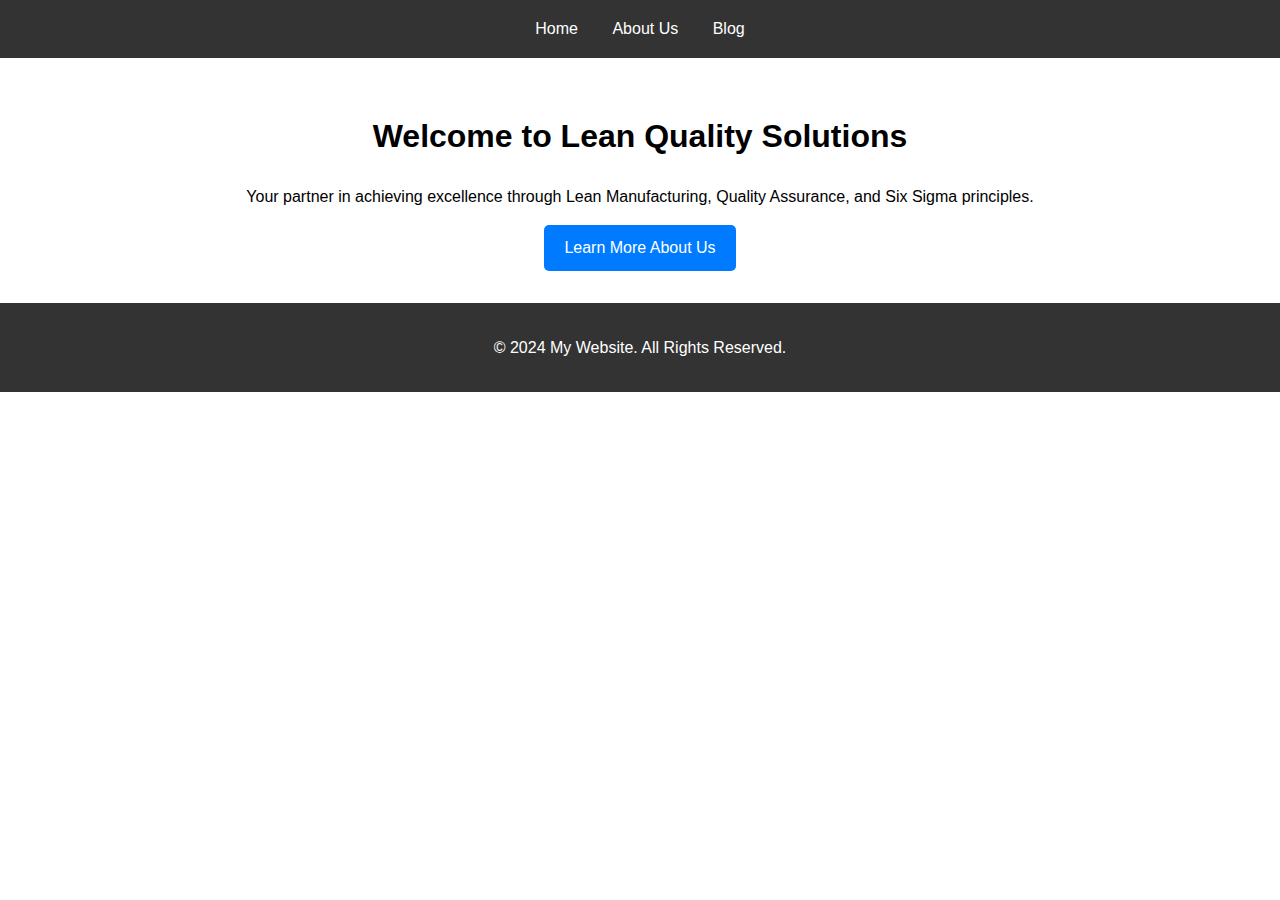
<file: index.html>
<!DOCTYPE html>
<html lang="en">
<head>
    <meta charset="UTF-8">
    <meta name="viewport" content="width=device-width, initial-scale=1.0">
    <title>My Website</title>
    <link rel="stylesheet" href="css/style.css">
</head>
<body>
    <header>
        <nav class="navbar">
            <a href="index.html">Home</a>
            <a href="about.html">About Us</a>
            <a href="blog.html">Blog</a>
        </nav>
    </header>

    <section class="landing">
        <h1>Welcome to Lean Quality Solutions</h1>
        <p>Your partner in achieving excellence through Lean Manufacturing, Quality Assurance, and Six Sigma principles.</p>
            <a href="about.html" class="btn">Learn More About Us</a>
        </section>


    <footer>
        <p>© 2024 My Website. All Rights Reserved.</p>
    </footer>
</body>
</html>
</file>
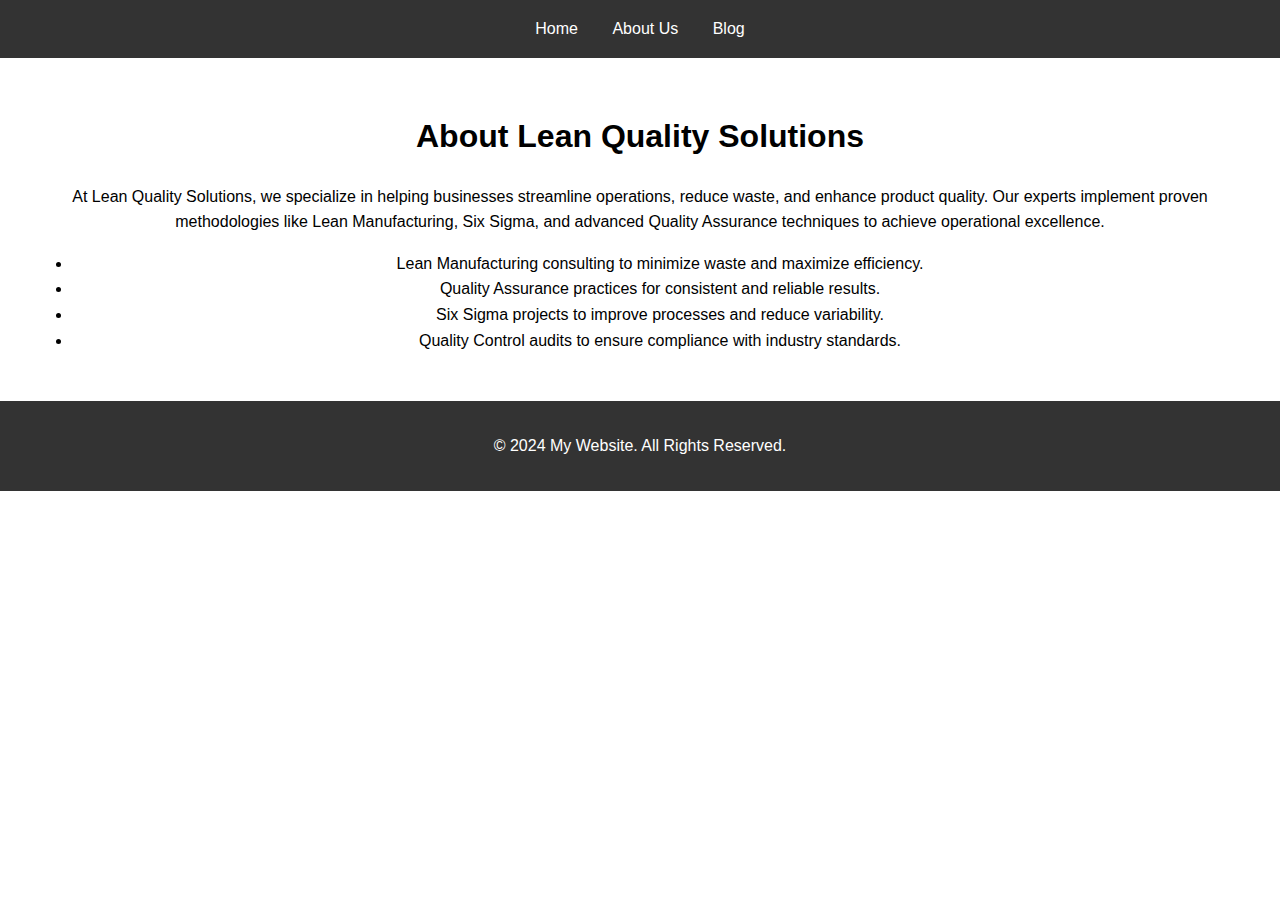
<file: about.html>
<!DOCTYPE html>
<html lang="en">
<head>
    <meta charset="UTF-8">
    <meta name="viewport" content="width=device-width, initial-scale=1.0">
    <title>About Us</title>
    <link rel="stylesheet" href="css/style.css">
</head>
<body>
    <header>
        <nav class="navbar">
            <a href="index.html">Home</a>
            <a href="about.html">About Us</a>
            <a href="blog.html">Blog</a>
        </nav>
    </header>

    <section class="about">
    <h1>About Lean Quality Solutions</h1>
    <p>
        At Lean Quality Solutions, we specialize in helping businesses streamline operations, reduce waste, and enhance product quality. 
        Our experts implement proven methodologies like Lean Manufacturing, Six Sigma, and advanced Quality Assurance techniques to achieve operational excellence.
    </p>
    <ul>
        <li>Lean Manufacturing consulting to minimize waste and maximize efficiency.</li>
        <li>Quality Assurance practices for consistent and reliable results.</li>
        <li>Six Sigma projects to improve processes and reduce variability.</li>
        <li>Quality Control audits to ensure compliance with industry standards.</li>
    </ul>
    </section>


    <footer>
        <p>© 2024 My Website. All Rights Reserved.</p>
    </footer>
</body>
</html>
</file>
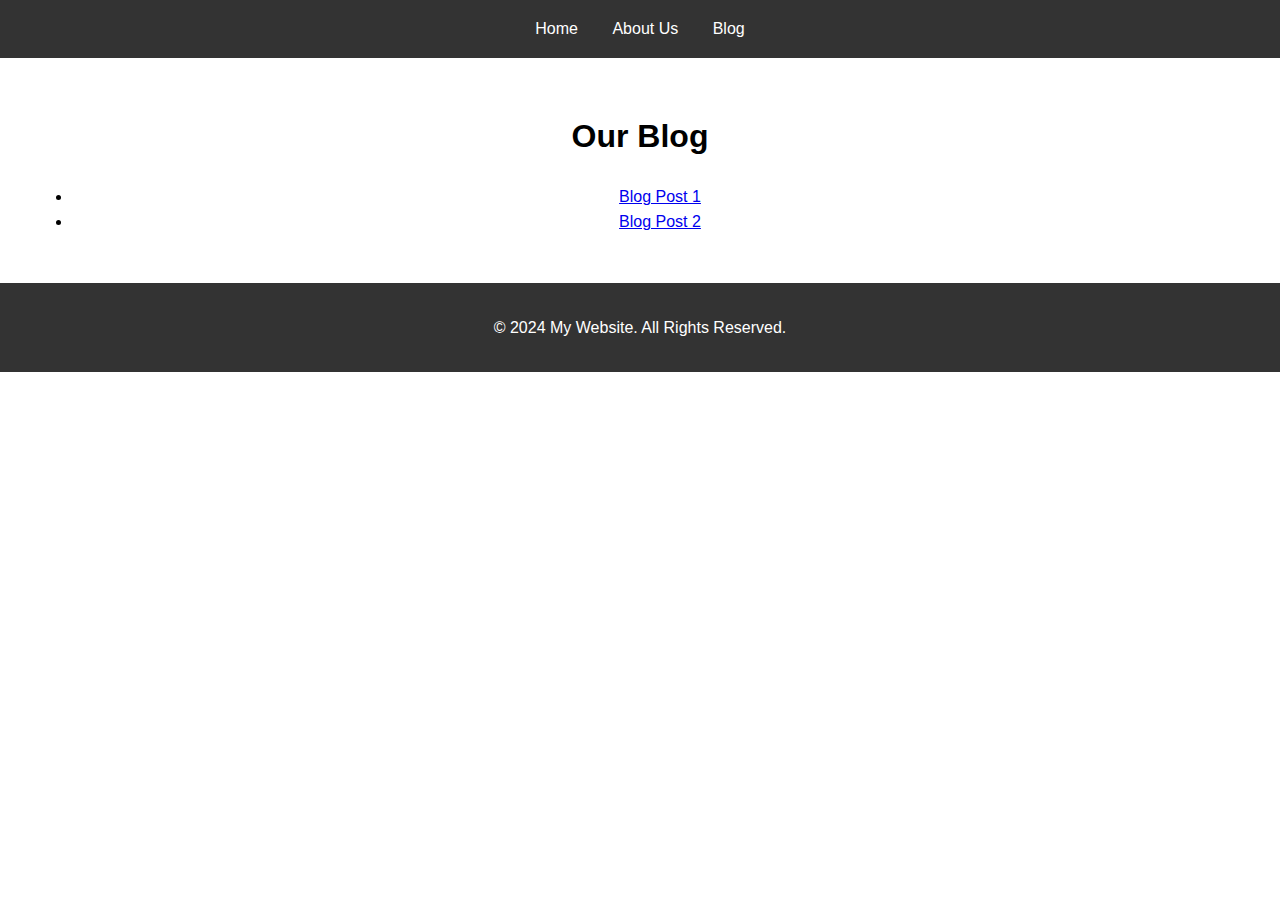
<file: blog.html>
<!DOCTYPE html>
<html lang="en">
<head>
    <meta charset="UTF-8">
    <meta name="viewport" content="width=device-width, initial-scale=1.0">
    <title>Blog</title>
    <link rel="stylesheet" href="css/style.css">
</head>
<body>
    <header>
        <nav class="navbar">
            <a href="index.html">Home</a>
            <a href="about.html">About Us</a>
            <a href="blog.html">Blog</a>
        </nav>
    </header>

    <section class="blog-list">
        <h1>Our Blog</h1>
        <ul>
            <li><a href="blog/blog1.html">Blog Post 1</a></li>
            <li><a href="blog/blog2.html">Blog Post 2</a></li>
        </ul>
    </section>

    <footer>
        <p>© 2024 My Website. All Rights Reserved.</p>
    </footer>
</body>
</html>
</file>
<file: css/style.css>
body {
    font-family: Arial, sans-serif;
    margin: 0;
    padding: 0;
    line-height: 1.6;
}

header {
    background: #333;
    color: #fff;
    padding: 1rem;
    text-align: center;
}

.navbar a {
    color: #fff;
    text-decoration: none;
    margin: 0 15px;
}

.navbar a:hover {
    text-decoration: underline;
}

.landing, .about, .blog-list, .blog-post {
    padding: 2rem;
    text-align: center;
}

.btn {
    display: inline-block;
    padding: 10px 20px;
    background: #007BFF;
    color: #fff;
    text-decoration: none;
    border-radius: 5px;
}

.btn:hover {
    background: #0056b3;
}

footer {
    text-align: center;
    padding: 1rem;
    background: #333;
    color: #fff;
}
</file>
